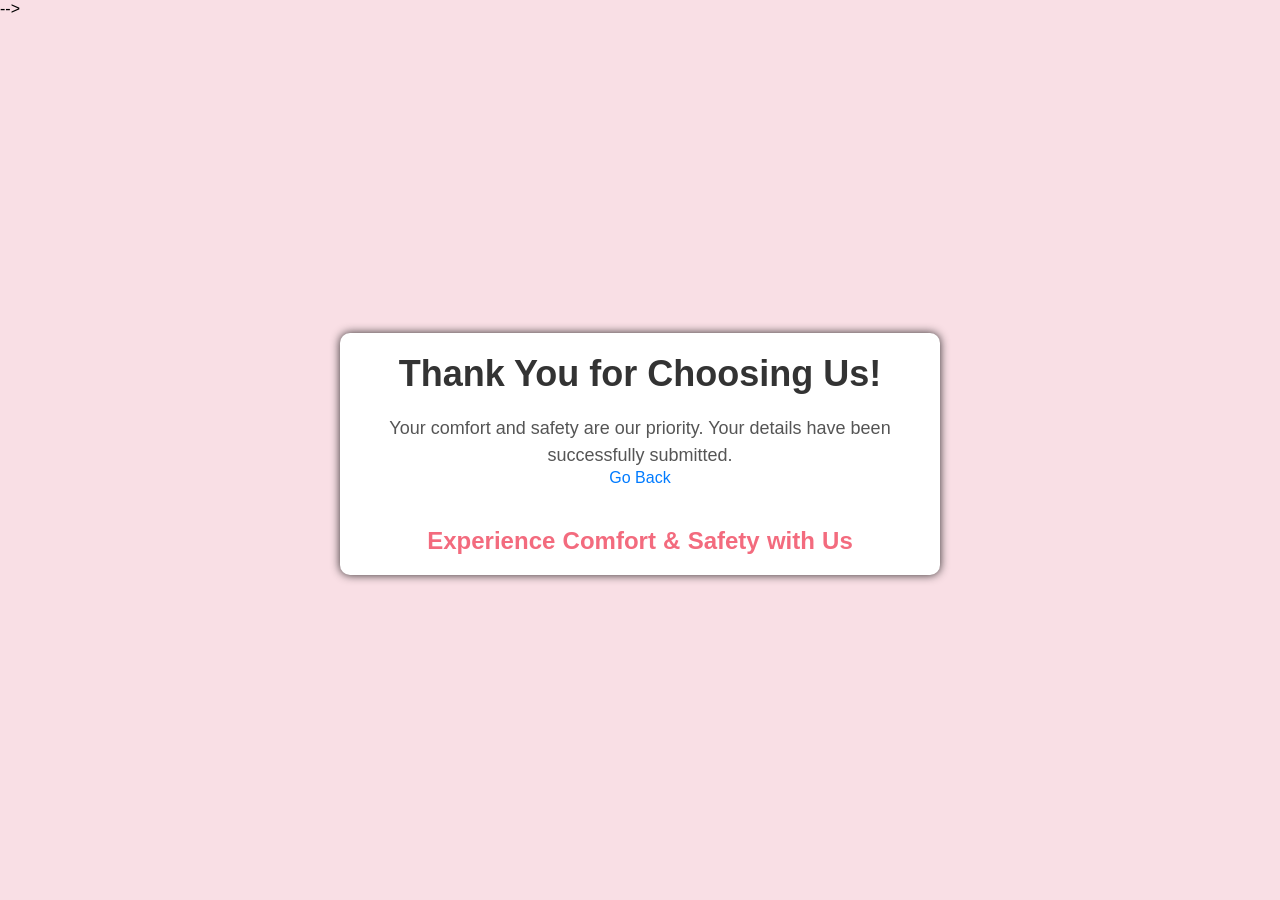
<file: confirmation.html>
<!DOCTYPE html>
<html lang="en">
  <head>
    <meta charset="UTF-8" />
    <meta name="viewport" content="width=device-width, initial-scale=1.0" />
    <link rel="stylesheet" href="./style.css" />
    <title>Thank You!</title>
    <style>
      body {
        background-color: #f9dfe5; /* Light pink background */
        height: 100vh;
        width: 100vw;
        overflow: hidden;
        position: relative;
        cursor: pointer;
        font-family: Arial, sans-serif;
        margin: 0;
        padding: 0;
      }

      .thank-container {
        width: 80%;
        max-width: 600px;
        margin: 0 auto;
        text-align: center;
        position: relative;
        top: 35%;
        background-color: #fff;
        padding: 20px;
        border-radius: 10px;
        box-shadow: 0 0 10px rgba(0, 0, 0, 0.813);
        transition: transform 0.3s ease-in-out;
      }

      .thank-container:hover {
        transform: translateY(-5px);
      }

      .thank-title {
        color: #333;
        font-size: 36px;
        margin-bottom: 20px;
        transition: color 0.3s ease-in-out;
      }

      .thank-message {
        color: #555;
        font-size: 18px;
        line-height: 1.5;
        transition: color 0.3s ease-in-out;
      }

      .thank-link {
        color: #007bff;
        text-decoration: none;
        transition: color 0.3s ease-in-out;
      }

      .thank-link:hover {
        text-decoration: underline;
        color: #0056b3;
      }

      .slogan-container {
        color: #f36b7e; /* Pink slogan text */
        font-size: 24px;
        font-weight: bold;
        margin-top: 40px;
        white-space: nowrap;
        overflow: hidden;
      }

      .letter {
        display: inline-block;
        opacity: 0;
        animation: slideIn 0.5s forwards;
      }

      .space {
        margin-right: 0.3em; /* Adjust space between letters */
      }

      @keyframes slideIn {
        from {
          transform: translateX(
            -50px
          ); /* Change from translateY to translateX */
        }
        to {
          transform: translateX(0);
          opacity: 1;
        }
      }
    </style>
    -->
  </head>
  <body>
    <div class="thank-container">
      <h1 class="thank-title">Thank You for Choosing Us!</h1>
      <p class="thank-message">
        Your comfort and safety are our priority. Your details have been
        successfully submitted.
      </p>
      <p><a class="thank-link" href="index.html">Go Back</a></p>
      <!-- Link back to the rent a room page -->
      <div class="slogan-container" id="slogan-container">
        <!-- Text will be added dynamically using JavaScript -->
      </div>
    </div>

    <script>
      const sloganContainer = document.getElementById("slogan-container");
      const sloganText = "Experience Comfort & Safety with Us";
      const words = sloganText.split(" ");
      for (let i = 0; i < words.length; i++) {
        for (let j = 0; j < words[i].length; j++) {
          const span = document.createElement("span");
          span.textContent = words[i][j];
          span.classList.add("letter");
          span.style.animationDelay = `${(i * 5 + j) * 0.1}s`;
          sloganContainer.appendChild(span);
        }
        if (i !== words.length - 1) {
          const space = document.createElement("span");
          space.textContent = "";
          space.classList.add("space");
          sloganContainer.appendChild(space);
        }
      }
    </script>
  </body>
</html>
</file>
<file: style.css>
/* Global styles */
body {
    margin: 0;
    padding: 0;
    font-family: Arial, Helvetica, sans-serif;
    font-size: 16px;
    background-color: #f5f5f5;
}

* {
    box-sizing: border-box;
    margin: 0;
    padding: 0;
}

main {
    font-family: Arial, sans-serif;
    background-image: url("https://images.pexels.com/photos/1134176/pexels-photo-1134176.jpeg");
    background-size: cover;
    height: 100vh;
    
    background-position: center;
    color: #ffffff;
}

.container {
    max-width: 1200px;
    margin: 0 auto;
    padding: 20px;
    overflow-x: hidden;
}

header {
    display: flex;
    justify-content: space-between;
    align-items: center;
    padding: 20px;
    background-color: rgba(44, 62, 80, 0.8);
    border-bottom: 1px solid #ffffff;
}

header h1 {
    font-size: 24px;
    font-weight: bold;
    color: #ffffff;
    text-shadow: 2px 2px 4px rgba(0, 0, 0, 0.3);
}

nav ul {
    list-style-type: none;
    display: flex;
}

nav ul li {
    margin-right: 20px;
    cursor: pointer;
    position: relative;
}

nav ul li:hover {
    color: #ffd700;
}

nav ul li:hover ul {
    display: block;
}

nav ul li ul {
    display: none;
    position: absolute;
    top: 100%;
    background-color: rgba(0, 0, 0, 0.8);
    padding: 10px;
    border-radius: 5px;
    box-shadow: 0 4px 8px rgba(0, 0, 0, 0.2);
}

nav ul li ul li {
    margin: 5px 0;
}

.btn {
    background-color: rgba(255, 255, 255, 0.16);
    color: #000000;
    padding: 15px 30px;
    border: none;
    background-color: #ffd700;
    color: #ffffff;
    border-radius: 5px;
    cursor: pointer;
    font-size: 18px;
    font-weight: bold;
    text-transform: uppercase;
    transition: all 0.3s ease;
}

.btn:hover {
    background-color: #000000;
    color: #ffd700;
}

.center-button {
    font-size: 28px;
    color: #000000;
    margin-top: 50px;
    height: 100px;
    width: 300px;
    background: rgba(255, 255, 255, 0.215);
    border: solid 5px black;
    margin: 20px;
    transition: all 0.3s ease;
}

.center-button:hover {
    height: 110px;
    width: 310px;
    background-color: #000000;
    color: #ffffff;
}

.rent-button {
    position: absolute;
    top: 40%;
    left: 50%;
    transform: translate(-50%, -50%);
    display: flex;
    justify-content: center;
    align-items: center;
}

.center-text {
    display: flex;
    justify-content: center;
    align-items: center;
    height: 100vh;
}



.center-heading {
    font-size: 60px;
    text-align: center;
    animation: slide 8s infinite linear, colorChange 5s infinite alternate;
    background-color: #ffffff70;
    text-shadow: #000000;
    color: #000000;
    
}




/* city section */
section {
    font-family: Arial, sans-serif;
    background-color: #f5f0f0;
    padding: 50px 0;
}

h1 {
    font-size: 50px;
    text-align: center;
    margin-bottom: 20px;
    color: #2a2727;
    font-weight: 700;
}

.grid-container {
    display: grid;
    grid-template-columns: repeat(3, 1fr);
    gap: 20px;
    padding: 0 20px;
}

.box {
    height: 200px;
    border-radius: 10px;
    overflow: hidden;
    position: relative;
    cursor: pointer;
    background-size: cover;
    background-position: center;
    transition: transform 0.3s ease;
}

.box:hover {
    transform: translateY(-10px) scale(1.05);
}

.box a {
    position: absolute;
    bottom: 10px;
    left: 10px;
    color: #fff;
    font-size: 18px;
    text-decoration: none;
    background-color: rgba(0, 0, 0, 0.7);
    padding: 8px 12px;
    border-radius: 5px;
    transition: background-color 0.3s ease;
}

.box a:hover {
    background-color: rgba(0, 0, 0, 0.9);
}

/* Footer styles */
footer {
    background-color: #333;
    color: #fff;
    padding: 100px;

    font-family: "Arial", sans-serif;
}

.footer-row {
    display: flex;
    justify-content: space-evenly;
}

.footer-col {
    flex: 1;
    margin: 0 10px;
}

.footer-heading {
    text-transform: uppercase;
    font-size: 18px;
    margin-bottom: 10px;
    font-family: "Arial Black", sans-serif;
}

.footer-list {
    list-style-type: none;
    padding: 0;
    margin: 0;
}

.footer-list li {
    margin-bottom: 5px;
}

.footer-list li a {
    color: #fff;
    text-decoration: none;
    transition: color 0.3s ease;
}

.footer-list li a:hover {
    color: #ffd700;
}
</file>
